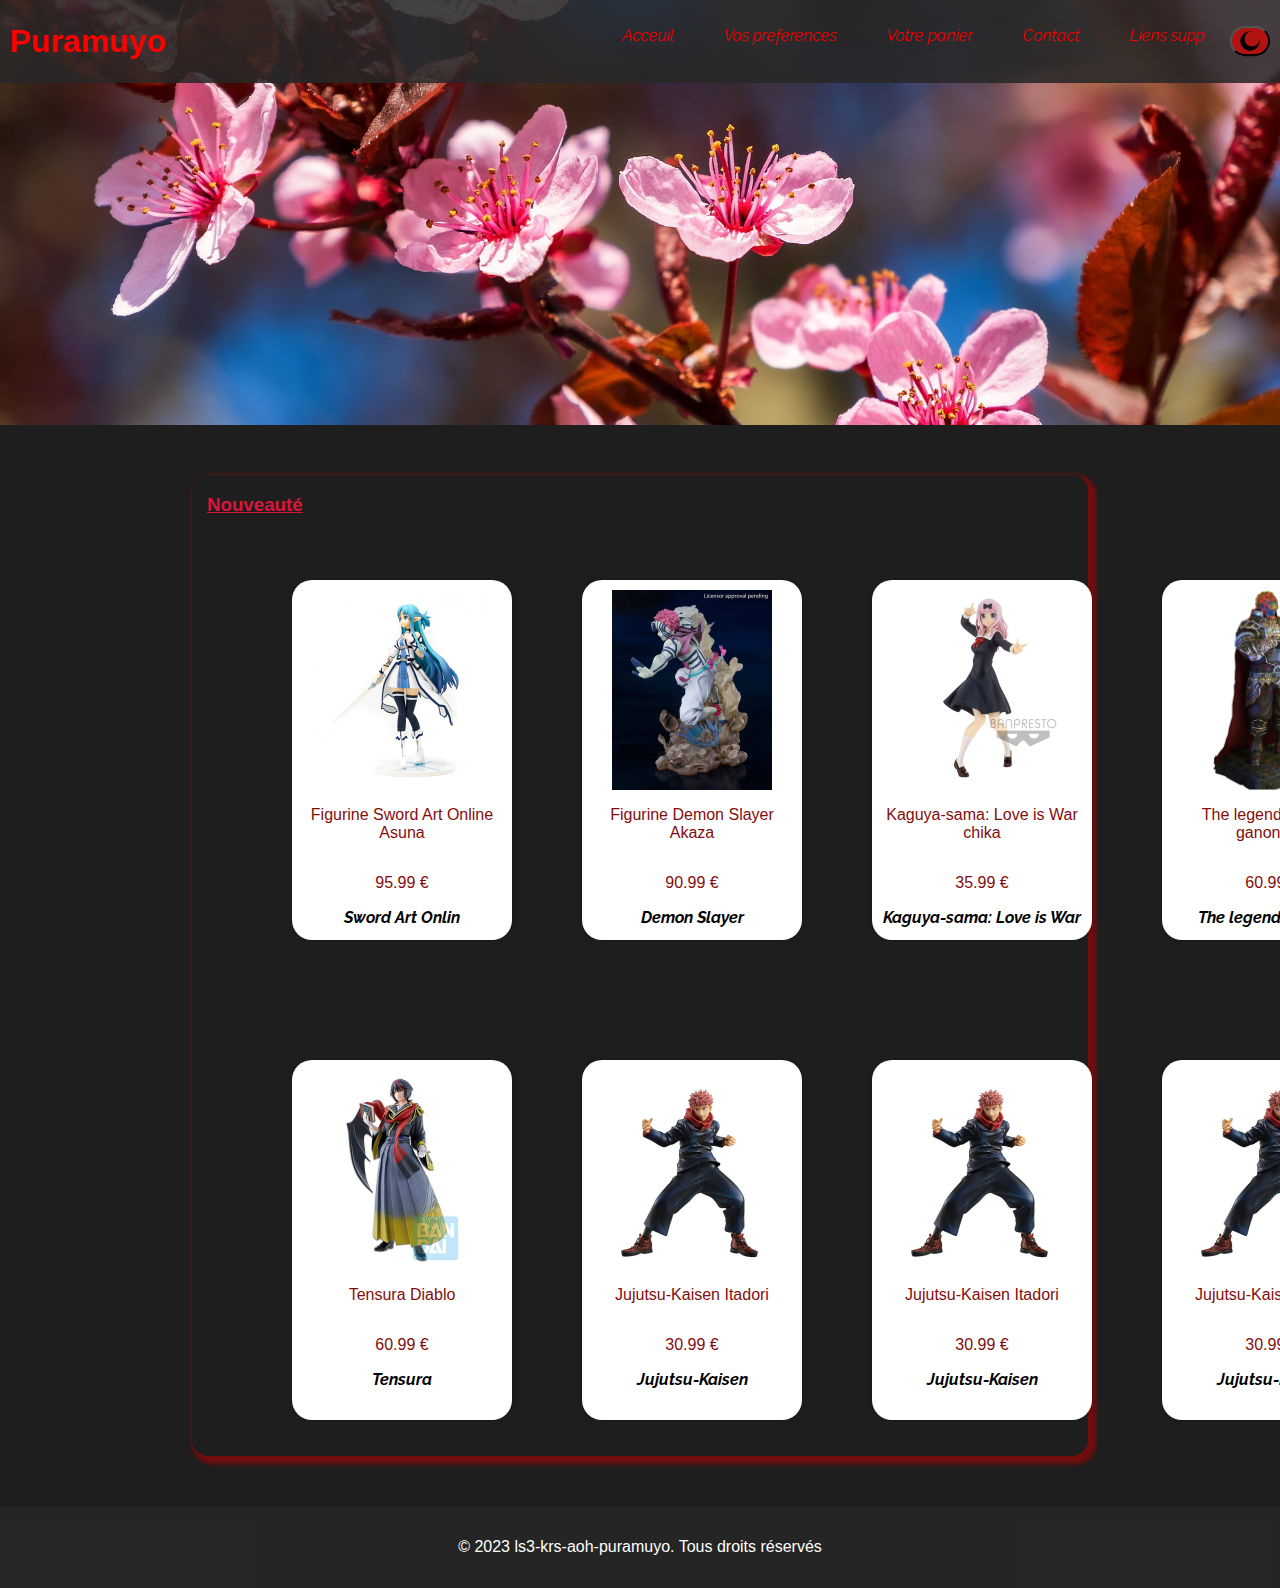
<file: src/index.html>
<!DOCTYPE html>
<html lang="fr">

<head>
    <meta charset="UTF-8">
    <meta http-equiv="X-UA-Compatible" content="IE=edge">
    <meta name="viewport" content="width=device-width, initial-scale=1.0">
    <link rel="stylesheet" href="../inc/style.css">
    <title>Puramuyo.com</title>
</head>

<body>
    <nav class="navbar">
        <a href="#" class="logo">Puramuyo</a>
        <div class="nav-links">
            <ul>
                <li class="active"><a href="index.html">Acceuil</a></li>
                <li><a href="perso.html">Vos preferences</a></li>
                <li><a href="panier.html">Votre panier</a></li>
                <li><a href="contact.html">Contact</a></li>
                <li><a href="liens.html">Liens supp</a></li>
                <div id="toggle-container">
                    <button id="toggle-theme">
                        <img src="../img/Sources/sun.png" alt="Thème clair">
                        <img src="../img/Sources/moon.png" alt="Thème sombre">
                    </button>
                    <div id="toggle-bg"></div>
                </div>
            </ul>

            <script src="../script/script.js"></script>
        </div>
    </nav>
    <div class="Banniere"></div>
    <!--
        <div>
            <img class="puramuyo" src="../img/Sources/puramuyo.jpeg">
        </div>
    -->
    <div class="nouveaute">
        <h3 class="titre_news">Nouveauté</h3>
        <ul>
            <div class="quatre-figurines">
                <div>
                    <li>
                        <div class="figurine">
                            <img src="../img/Produits/asuna.jpg">
                            <p class="name">Figurine Sword Art Online Asuna</p>
                            <p class="prix">95.99 €</p>
                            <a href="Sword-Art-Online.html" target="_blank">Sword Art Onlin</a>
                        </div>
                    </li>
                </div>
                <div>
                    <li>
                        <div class="figurine">
                            <img src="../img/Produits/akaza.jpg">
                            <p class="name">Figurine Demon Slayer Akaza</p>
                            <p class="prix">90.99 €</p>
                            <a href="Demon-Slayer.html" target="_blank">Demon Slayer</a>
                        </div>
                    </li>
                </div>
                <div>
                    <li>
                        <div class="figurine">
                            <img src="../img/Produits/chika.jpg">
                            <p>Kaguya-sama: Love is War chika</p>
                            <p class="prix">35.99 €</p>
                            <a href="Kaguya-sama: Love is War.html" target="_blank">Kaguya-sama: Love is War</a>
                    </li>
                </div>
                <div>
                    <li>
                        <div class="figurine">
                            <img src="../img/Produits/ganondorf.png">
                            <p class="name">The legend of zelda ganondorf</p>
                            <p class="prix">60.99 €</p>
                            <a href="The-Legend-Of-Zelda.html" target="_blank">The legend of zelda</a>
                        </div>
                    </li>
                </div>
            </div>
        </ul>
            <br>
        <ul>
            <div class="huit-figurines">
                <div>
                    <li>
                        <div class="figurine">
                            <img src="../img/Produits/Diablo.jpg">
                            <p class="name">Tensura Diablo</p>
                            <p class="prix">60.99 €</p>
                            <a href="Tensura.html" target="_blank">Tensura</a>
                        </div>
                    </li>
                </div>
                <div>
                    <li>
                        <div class="figurine">
                            <img src="../img/Produits/itadori.jpg">
                            <p class="name">Jujutsu-Kaisen Itadori</p>
                            <p class="prix">30.99 €</p>
                            <a href="Jujutsu-Kaisen.html" target="_blank">Jujutsu-Kaisen</a>
                        </div>
                    </li>
                </div>
                <div>
                    <li>
                        <div class="figurine">
                            <img src="../img/Produits/itadori.jpg">
                            <p class="name">Jujutsu-Kaisen Itadori</p>
                            <p class="prix">30.99 €</p>
                            <a href="Jujutsu-Kaisen.html" target="_blank">Jujutsu-Kaisen</a>
                        </div>
                    </li>
                </div>
                <div>
                    <li>
                        <div class="figurine">
                            <img src="../img/Produits/itadori.jpg">
                            <p class="name">Jujutsu-Kaisen Itadori</p>
                            <p class="prix">30.99 €</p>
                            <a href="Jujutsu-Kaisen.html" target="_blank">Jujutsu-Kaisen</a>
                        </div>
                    </li>
                </div>
            </div>
        </ul>
    </div>
    <footer>
        <p>© 2023 ls3-krs-aoh-puramuyo. Tous droits réservés <br></p>
    </footer>
</body>

</html>
</file>
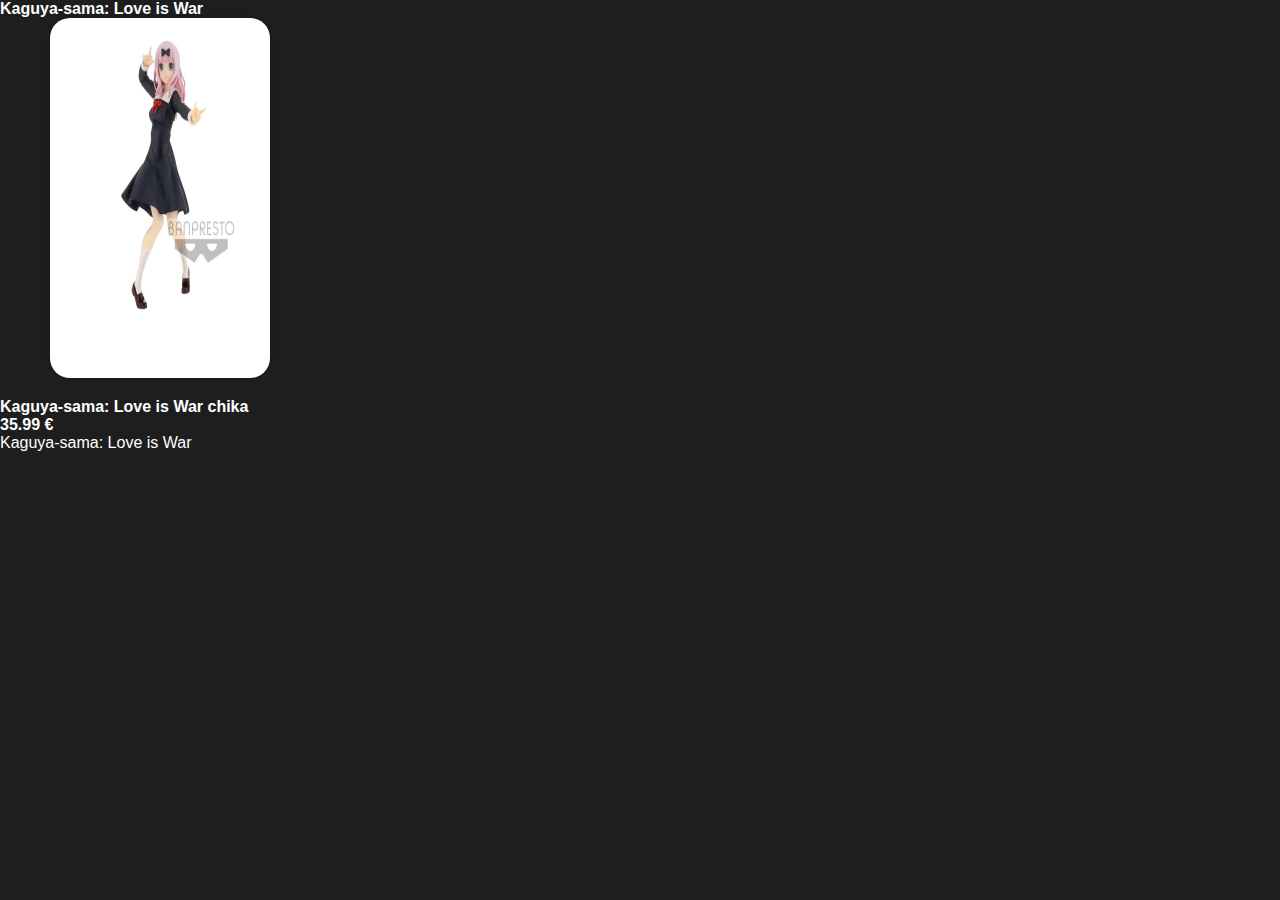
<file: Kaguya-sama: Love is War.html>
<!DOCTYPE html>
<html lang="en">
<head>
    <meta charset="UTF-8">
    <meta http-equiv="X-UA-Compatible" content="IE=chrome">
    <meta name="viewport" content="width=device-width, initial-scale=1.0">
    <link rel="stylesheet" href="../inc/style.css">
    <title>Document</title>
</head>
<body>
    <div class="title">
        <B>Kaguya-sama: Love is War</B>
    </div>
    <div>
        <img class="figurine" src="../img/Produits/chika.jpg">
    </div>
    <div class="name">
        <b>Kaguya-sama: Love is War chika</b>
    </div>
    <div class="prix">
        <b>35.99 €</b>
    </div>
    <div class="page">
        Kaguya-sama: Love is War
    </div>
</div>
</body>
</html>
</file>
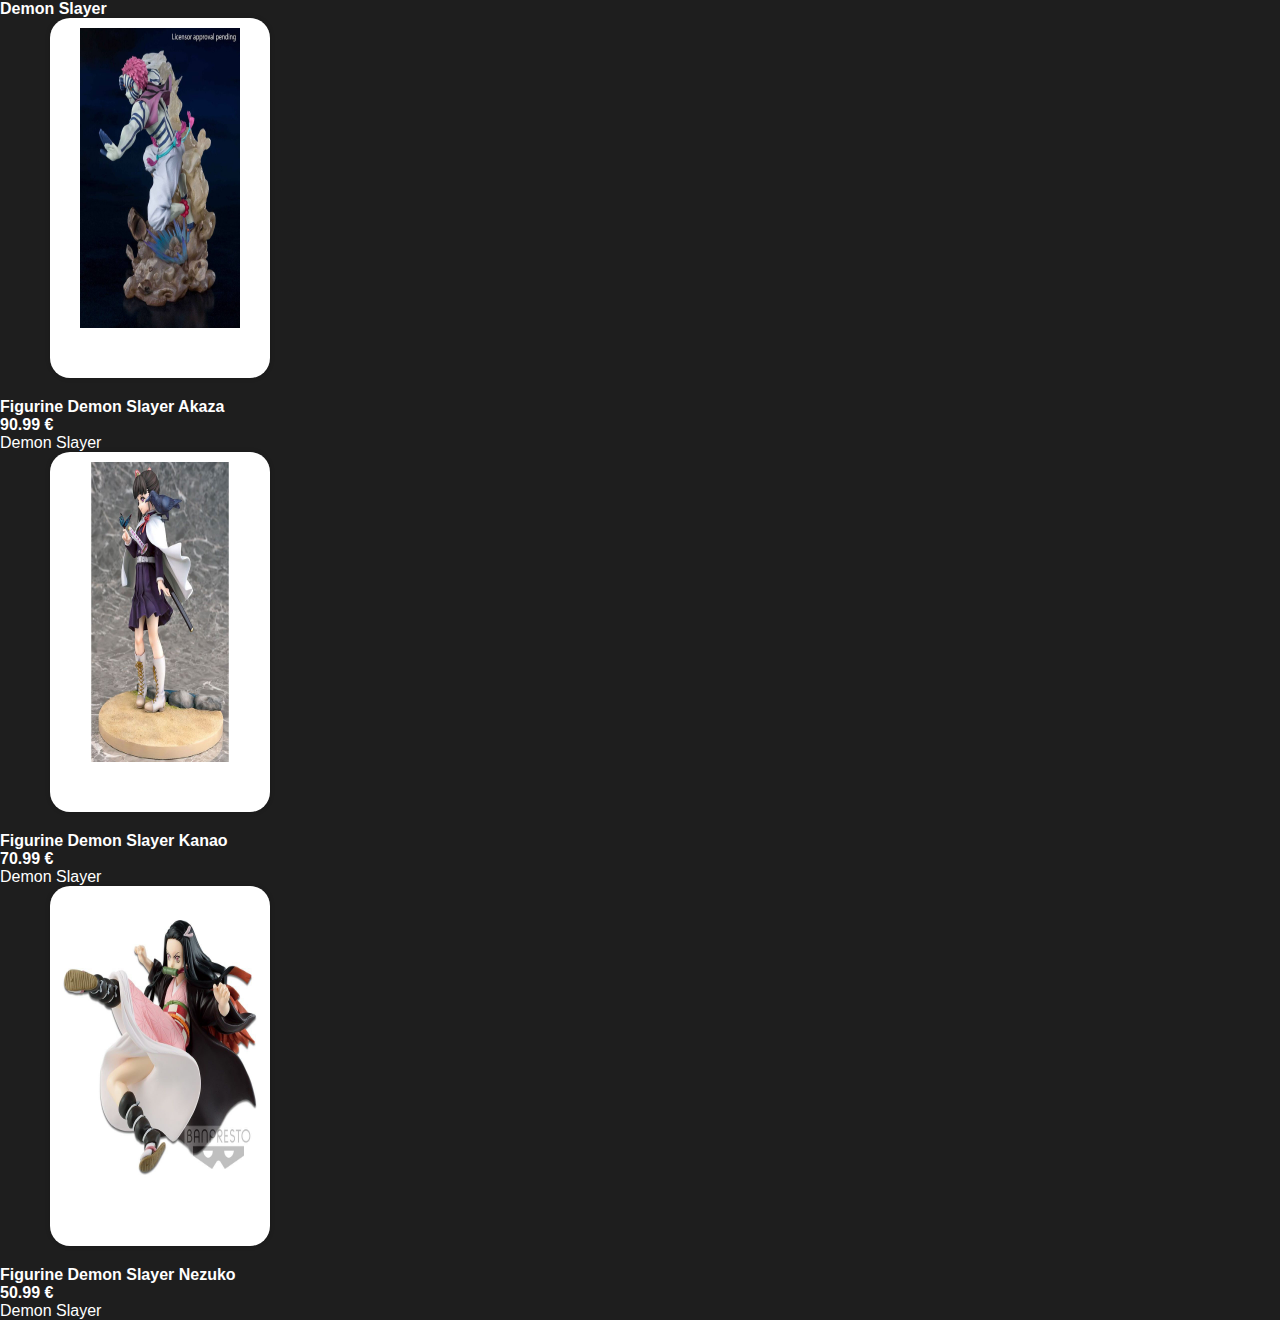
<file: src/Demon-Slayer.html>
<!DOCTYPE html>
<html lang="en">

<head>
    <meta charset="UTF-8">
    <meta http-equiv="X-UA-Compatible" content="IE=chrome">
    <meta name="viewport" content="width=device-width, initial-scale=1.0">
    <link rel="stylesheet" href="../inc/style.css">
    <title>Document</title>
</head>

<body>
    <div class="title">
        <B>Demon Slayer</B>
    </div>
    <div>
        <div>
            <img class="figurine" src="../img/Produits/akaza.jpg">
        </div>
        <div class="name">
            <b>Figurine Demon Slayer Akaza</b>
        </div>
        <div class="prix">
            <b>90.99 €</b>
        </div>
        <div class="page">
            Demon Slayer
        </div>
        <div>
            <div>
                <img class="figurine" src="../img/Produits/kanao.jpg">
            </div>
            <div class="name">
                <b>Figurine Demon Slayer Kanao</b>
            </div>
            <div class="prix">
                <b>70.99 €</b>
            </div>
            <div class="page">
                Demon Slayer
            </div>
            <div>
                <div>
                    <img class="figurine" src="../img/Produits/nezuko.jpg">
                </div>
                <div class="name">
                    <b>Figurine Demon Slayer Nezuko</b>
                </div>
                <div class="prix">
                    <b>50.99 €</b>
                </div>
                <div class="page">
                    Demon Slayer
                </div>

</body>

</html>
</file>
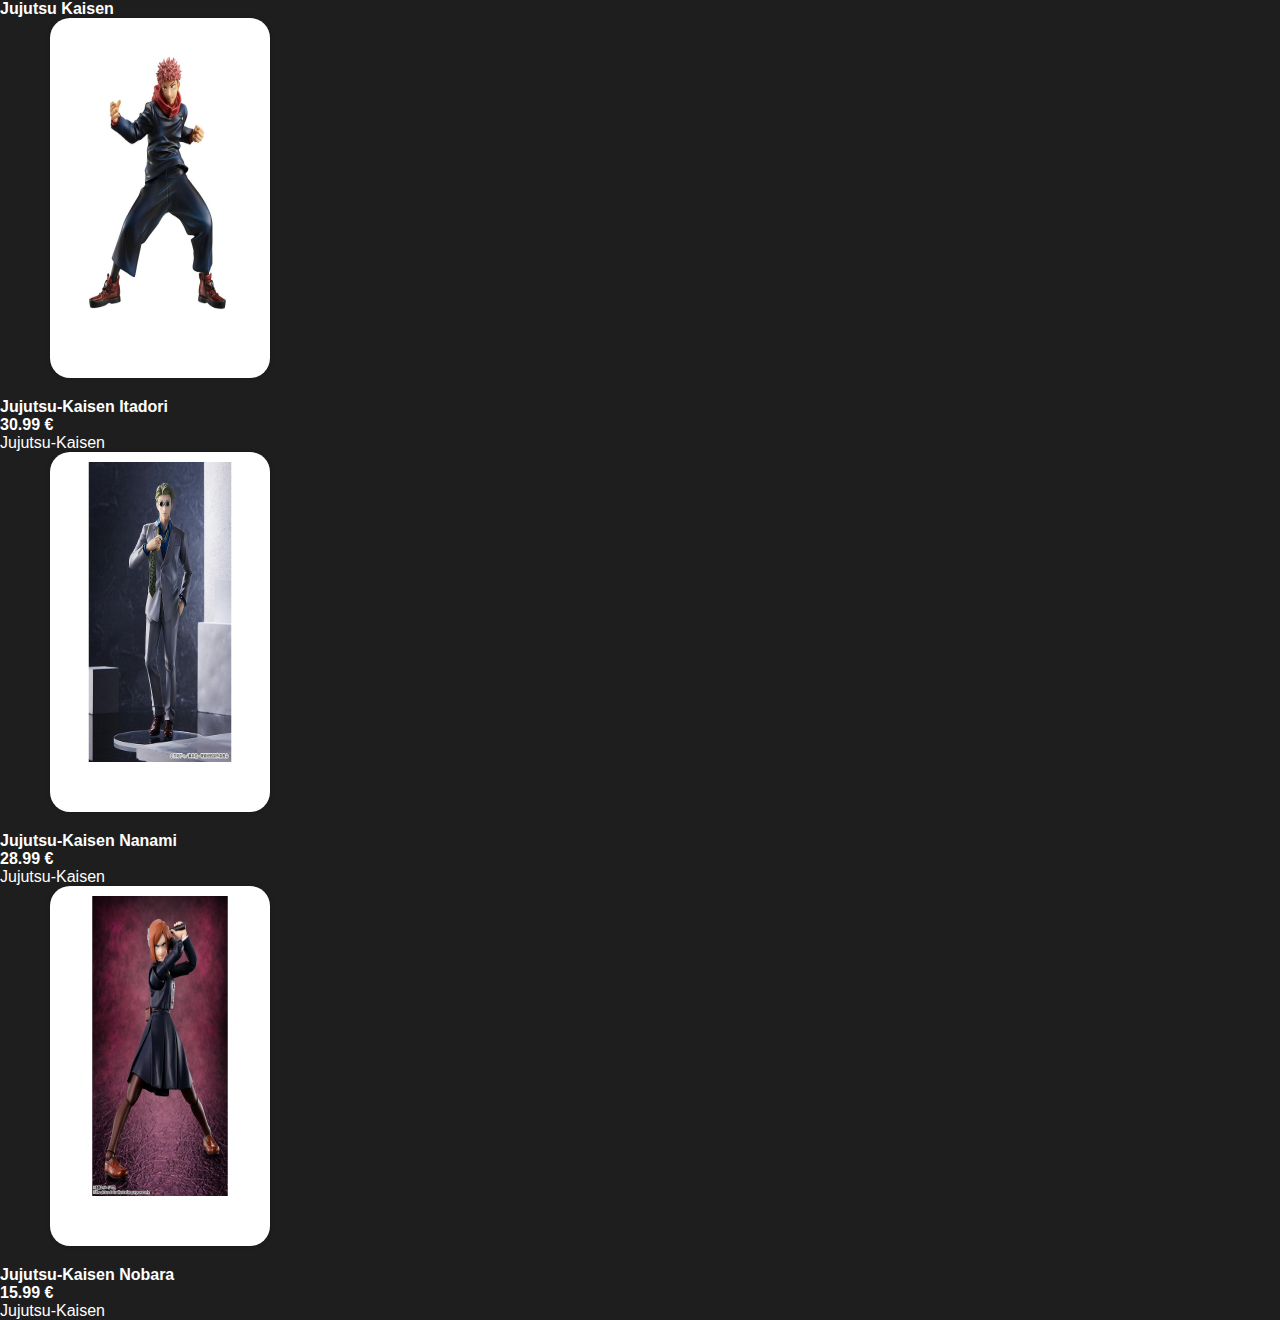
<file: src/Jujutsu-Kaisen.html>
<!DOCTYPE html>
<html lang="en">

<head>
    <meta charset="UTF-8">
    <meta http-equiv="X-UA-Compatible" content="IE=edge">
    <meta name="viewport" content="width=device-width, initial-scale=1.0">
    <link rel="stylesheet" href="../inc/style.css">
    <title>Document</title>
</head>

<body>
    <div class="title">
        <B> Jujutsu Kaisen</B>
    </div>
    <div>
        <div>
            <img class="figurine" src="../img/Produits/itadori.jpg">
        </div>
        <div class="name">
            <b>Jujutsu-Kaisen Itadori</b>
        </div>
        <div class="prix">
            <b>30.99 €</b>
        </div>
        <div class="page">
            Jujutsu-Kaisen
        </div>
        <div>
            <div>
                <img class="figurine" src="../img/Produits/Nanami.jpg">
            </div>
            <div class="name">
                <b>Jujutsu-Kaisen Nanami</b>
            </div>
            <div class="prix">
                <b>28.99 €</b>
            </div>
            <div class="page">
                Jujutsu-Kaisen
            </div>
            <div>
                <img class="figurine" src="../img/Produits/nobara.jpg">
            </div>
            <div class="name">
                <b>Jujutsu-Kaisen Nobara</b>
            </div>
            <div class="prix">
                <b>15.99 €</b>
            </div>
            <div class="page">
                Jujutsu-Kaisen
            </div>
        </div>
</body>

</html>
</file>
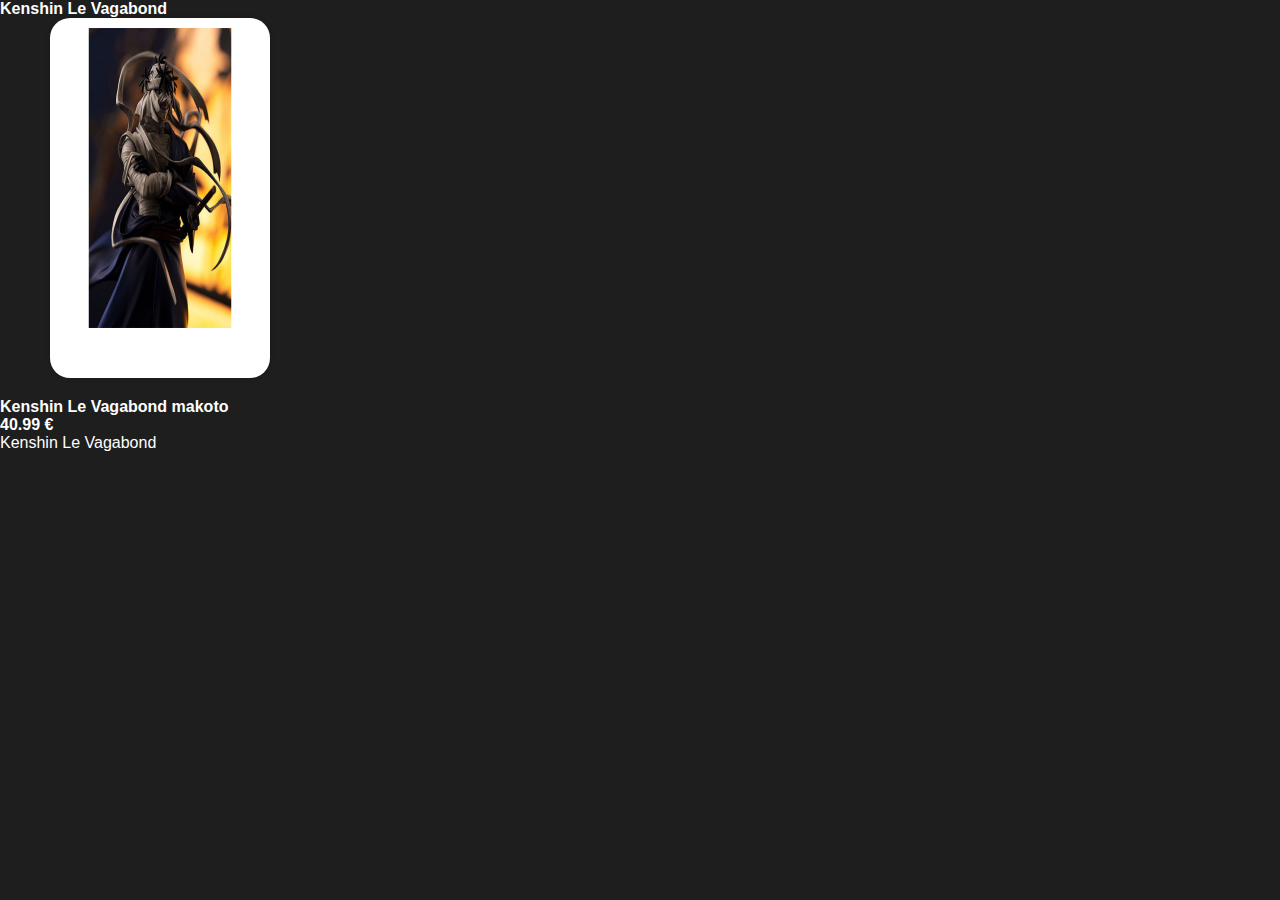
<file: src/Kenshin-le-Vagabond.html>
<!DOCTYPE html>
<html lang="en">

<head>
    <meta charset="UTF-8">
    <meta http-equiv="X-UA-Compatible" content="IE=edge">
    <meta name="viewport" content="width=device-width, initial-scale=1.0">
    <link rel="stylesheet" href="../inc/style.css">
    <title>Document</title>
</head>

<body>
    <div class="title">
        <B>Kenshin Le Vagabond</B>
    </div>
    <div>
        <img class="figurine" src="../img/Produits/makoto.jpg">
    </div>
    <div class="name">
        <b>Kenshin Le Vagabond makoto</b>
    </div>
    <div class="prix">
        <b>40.99 €</b>
    </div>
    <div class="page">
        Kenshin Le Vagabond
    </div>
</body>

</html>
</file>
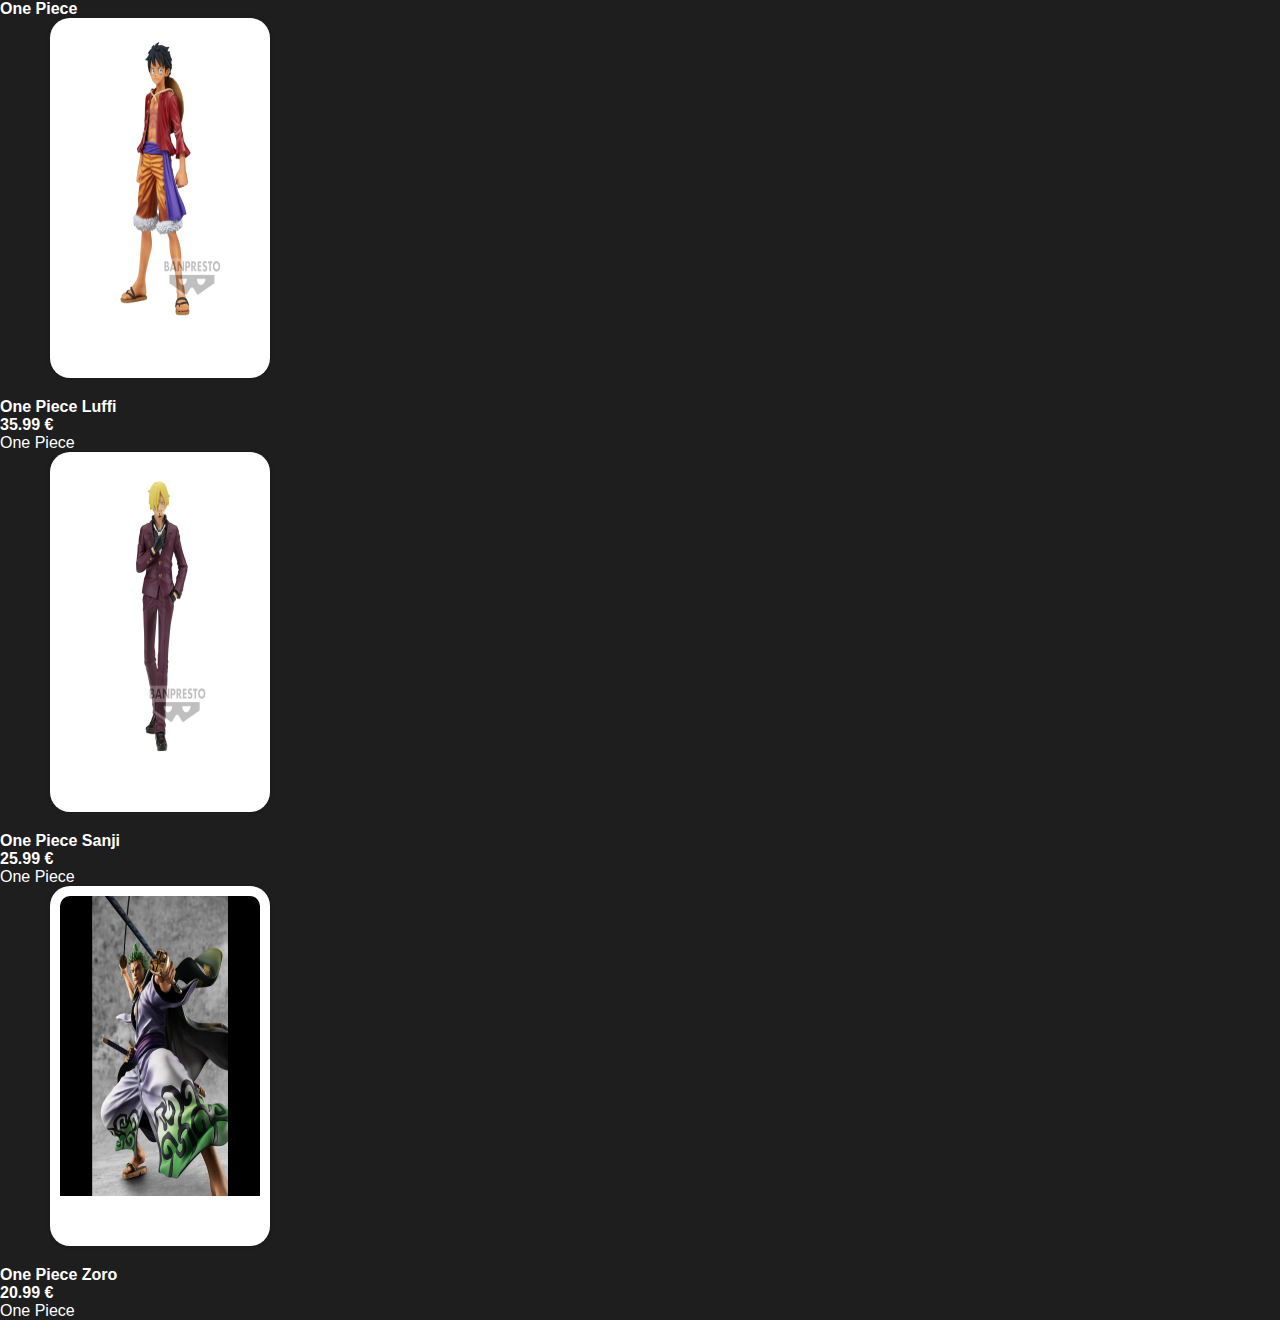
<file: src/One-Piece.html>
<!DOCTYPE html>
<html lang="en">

<head>
    <meta charset="UTF-8">
    <meta http-equiv="X-UA-Compatible" content="IE=edge">
    <meta name="viewport" content="width=device-width, initial-scale=1.0">
    <link rel="stylesheet" href="../inc/style.css">
    <title>Document</title>
</head>

<body>
    <div class="title">
        <B>One Piece</B>
    </div>
    <div>
        <img class="figurine" src="../img/Produits/luffy.jpg">
    </div>
    <div class="name">
        <b>One Piece Luffi</b>
    </div>
    <div class="prix">
        <b>35.99 €</b>
    </div>
    <div class="page">
        One Piece
    </div>
    <div>
        <img class="figurine" src="../img/Produits/sanji.jpg">
    </div>
    <div class="name">
        <b>One Piece Sanji</b>
    </div>
    <div class="prix">
        <b>25.99 €</b>
    </div>
    <div class="page">
        One Piece
    </div>
    <div>
        <img class="figurine" src="../img/Produits/zoro.jpg">
    </div>
    <div class="name">
        <b>One Piece Zoro</b>
    </div>
    <div class="prix">
        <b>20.99 €</b>
    </div>
    <div class="page">
        One Piece
    </div>
</body>

</html>
</file>
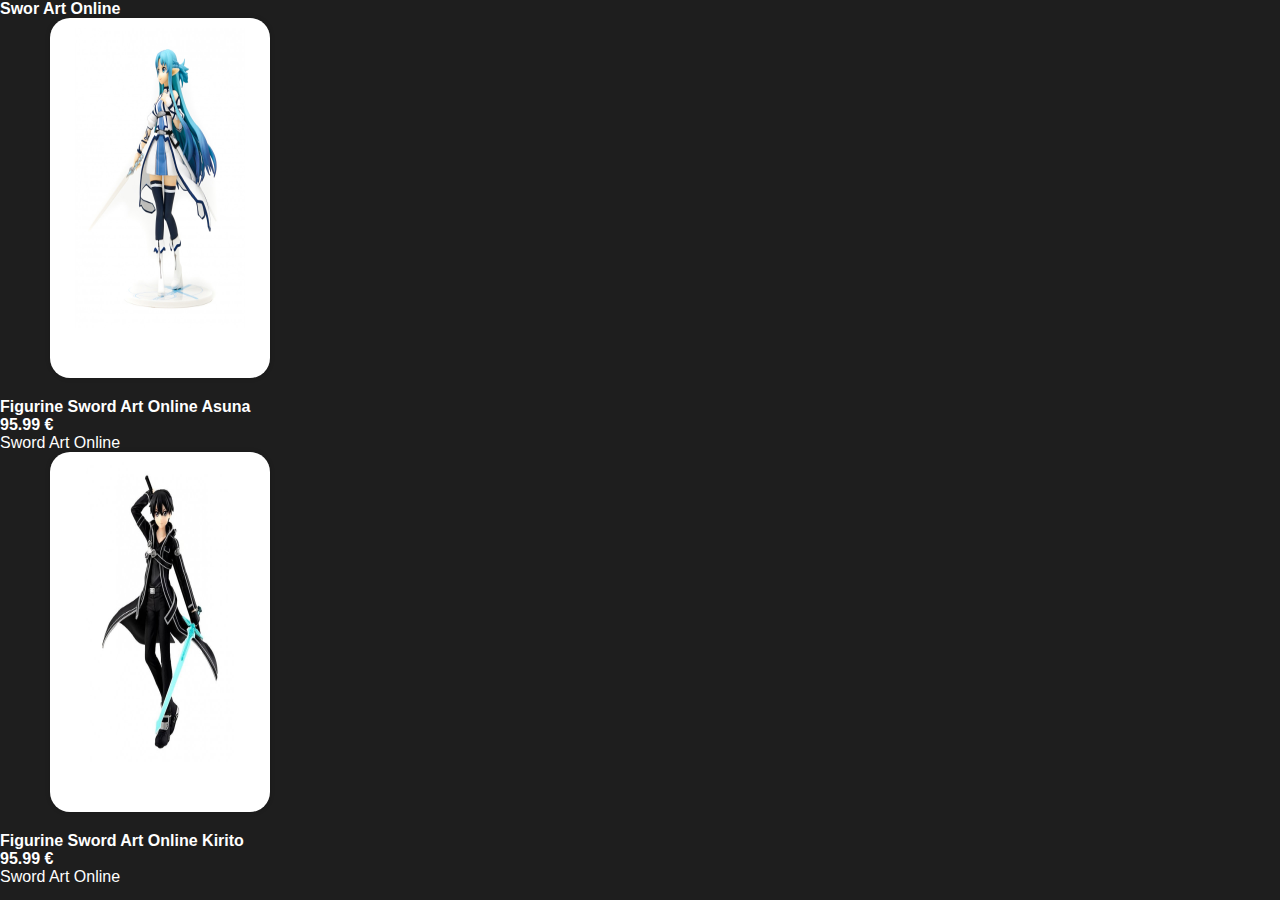
<file: src/Sword-Art-Online.html>
<!DOCTYPE html>
<html lang="en">
<head>
    <meta charset="UTF-8">
    <meta http-equiv="X-UA-Compatible" content="IE=chrome">
    <meta name="viewport" content="width=device-width, initial-scale=1.0">
    <link rel="stylesheet" href="../inc/style.css">
    <title>Sword Art Online</title>
</head>
<body>
    <div class="title">
        <B>Swor Art Online</B>
    </div>
    <div>
        <div>
            <img class="figurine" src="../img/Produits/asuna.jpg">
        </div>
        <div class="name">
            <b>Figurine Sword Art Online Asuna</b>
        </div>
        <div class="prix">
            <b>95.99 €</b>
        </div>
        <div class="page">
            Sword Art Online
        </div>
    </div>

    <div>
        <div>
            <img class="figurine" src="../img/Produits/Kirito1.jpg">
        </div>
        <div class="name">
            <b>Figurine Sword Art Online Kirito</b>
        </div>
        <div class="prix">
            <b>95.99 €</b>
        </div>
        <div class="page">
            Sword Art Online
        </div>
    </div>
</body>
</html>
</file>
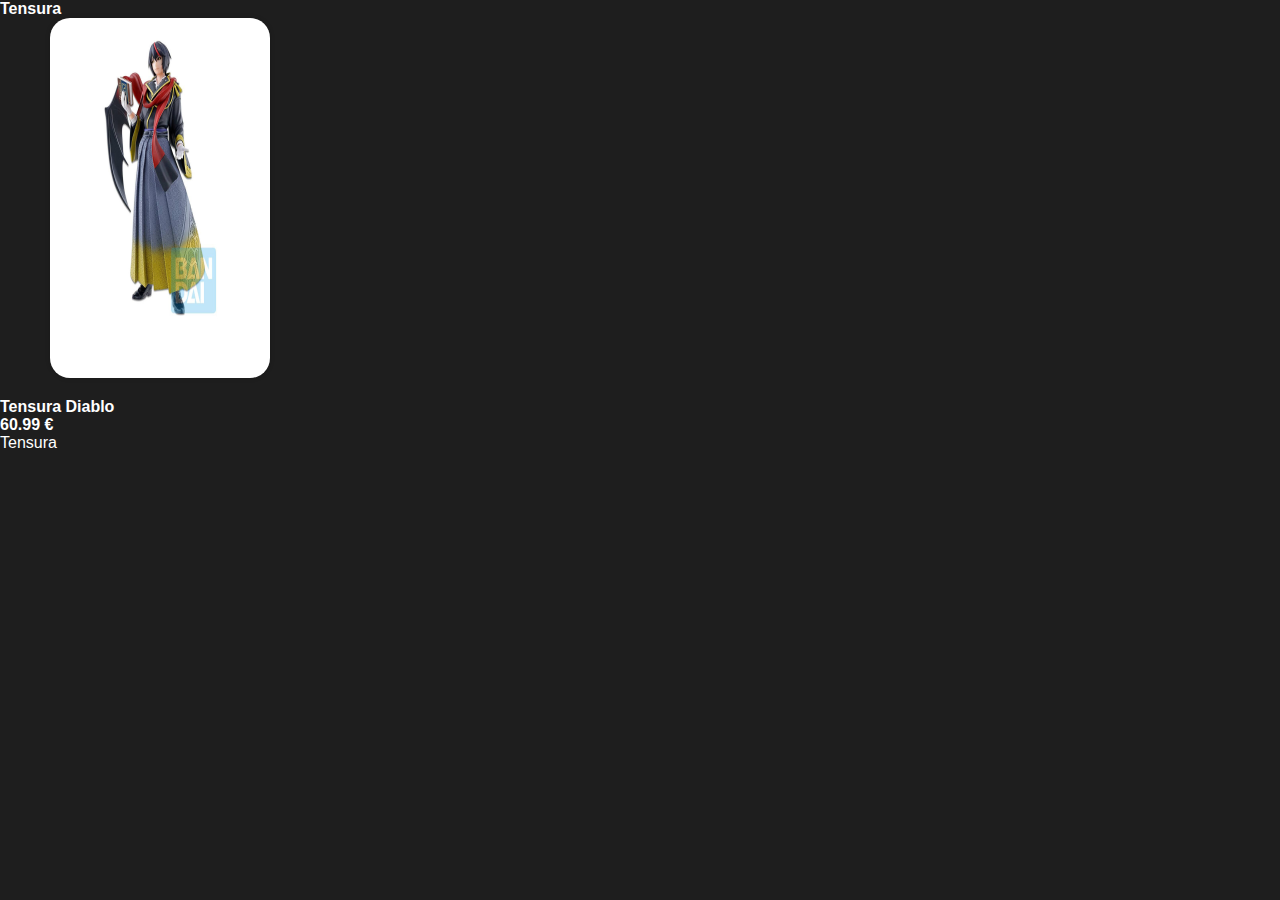
<file: src/Tensura.html>
<!DOCTYPE html>
<html lang="en">

<head>
    <meta charset="UTF-8">
    <meta http-equiv="X-UA-Compatible" content="IE=chrome">
    <meta name="viewport" content="width=device-width, initial-scale=1.0">
    <link rel="stylesheet" href="../inc/style.css">
    <title>Document</title>
</head>

<body>
    <div class="title">
        <B>Tensura</B>
    </div>
    <div>
        <div>
            <img class="figurine" src="../img/Produits/Diablo.jpg">
        </div>
        <div class="name">
            <b>Tensura Diablo</b>
        </div>
        <div class="prix">
            <b>60.99 €</b>
        </div>
        <div class="page">
            Tensura
        </div>
    </div>
</body>

</html>
</file>
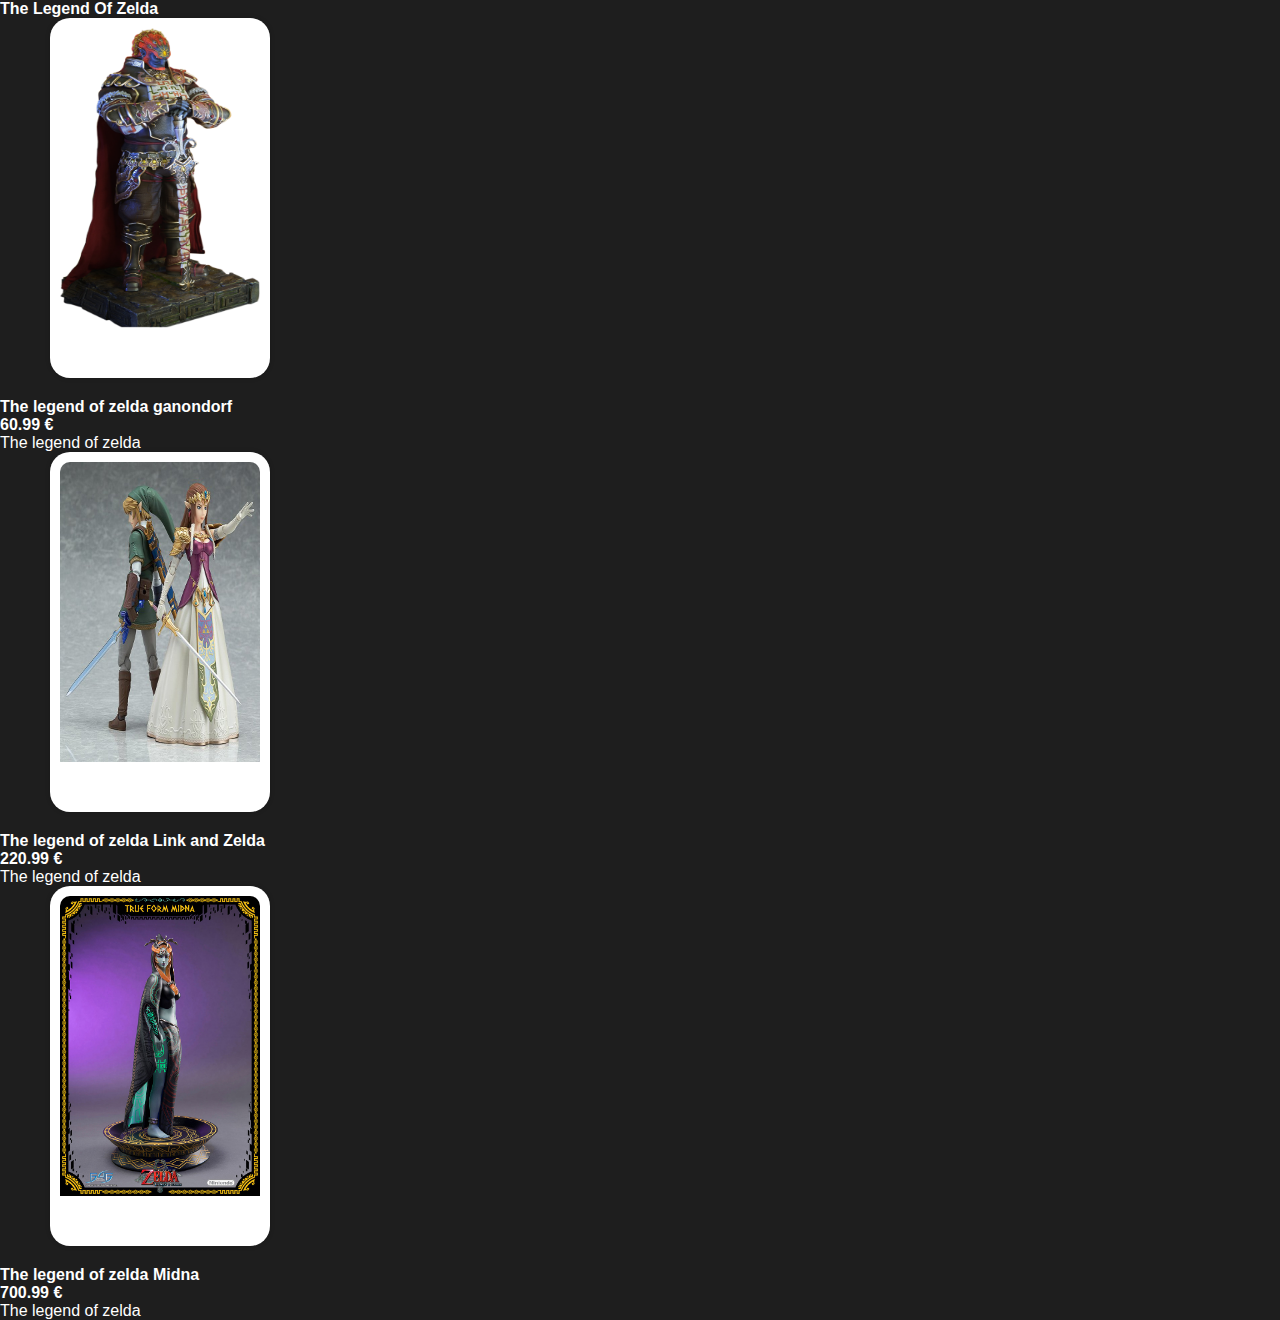
<file: src/The-Legend-Of-Zelda.html>
<!DOCTYPE html>
<html lang="en">
<head>
    <meta charset="UTF-8">
    <meta http-equiv="X-UA-Compatible" content="IE=chrome">
    <meta name="viewport" content="width=device-width, initial-scale=1.0">
    <link rel="stylesheet" href="../inc/style.css">
    <title>Document</title>
</head>
<body>
    <div class="title">
        <B>The Legend Of Zelda</B>
    </div>
    <div>
        <div>
            <img class="figurine" src="../img/Produits/ganondorf.png">
        </div>
        <div class="name">
            <b>The legend of zelda ganondorf</b>
        </div>
        <div class="prix">
            <b>60.99 €</b>
        </div>
        <div class="page"> 
            The legend of zelda
        </div>
    </div>

    <div>
        <div>
            <img class="figurine" src="../img/Produits/Link and Zelda.jpg">
        </div>
        <div class="name">
            <b>The legend of zelda Link and Zelda</b>
        </div>
        <div class="prix">
            <b>220.99 €</b>
        </div>
        <div class="page"> 
            The legend of zelda
        </div>
    </div>

    <div>
        <div>
            <img class="figurine" src="../img/Produits/midna.jpg">
        </div>
        <div class="name">
            <b>The legend of zelda Midna</b>
        </div>
        <div class="prix">
            <b>700.99 €</b>
        </div>
        <div class="page"> 
            The legend of zelda
        </div>
    </div>
</body>
</html>
</file>
<file: inc/style.css>
body {
      margin: auto;
      background-color: rgb(126, 126, 126);
    }

    @font-face {
      font-family: Raleway-italique;
      src: url(../Font/Raleway-Italic-VariableFont_wght.ttf);
    }

    li a {
      font-family: raleway-italique;
      text-decoration: crimson;
    }

    .titre_news {
      color: crimson;
      margin-left: 15px;
      text-decoration: underline;
    }

    .nouveaute {
      box-shadow: 4px 4px 4px 4px rgba(170, 3, 3, 0.61);
      border-radius: 1em;
      width: 12em;
      justify-content: center;
      margin-bottom: 50px;
    }

    nav {
      background-color: #272727de;
    }

    .navbar {
      text-decoration: none;
      position: absolute;
      padding: 10px;
      display: flex;
      align-items: center;
      justify-content: space-between;
      width: 100%;
      box-sizing: border-box;
      position: fixed;
    }

    .navbar a {
      color: rgb(255, 0, 0);
    }

    .navbar .logo {
      font-size: 2em;
      font-weight: bold;
      text-decoration: none;
    }

    .navbar .nav-links ul {
      list-style: none;
      display: flex;
      text-decoration: none;
    }

    .navbar .nav-links ul li {
      margin: 0 25px;
    }

    .navbar .nav-links ul li .active a {
      margin: 0 25px;
    }

    .Banniere {
      background-image: url('../img/Sources/puramuyo.jpeg');
      background-size: cover;
      background-position: center;
      height: 425px;
    }

    .nouveaute {
      margin-right: auto;
      width: 70%;
      display: flex;
      justify-content: flex-start;
      align-items: flex-start;
      gap: 20px;
      margin-top: 50px;
      margin-left: auto;
      flex-wrap: wrap;
    }

    .figurine {
      display: flex;
      flex-direction: column;
      justify-content: space-between;
      align-items: center;
      text-align: center;
      width: 200px;
      height: 300px;
      background-color: #fff;
      box-shadow: 0 0 5px rgba(0, 0, 0, 0.2);
      padding: 10px;
      margin-left: 50px;
      padding-bottom: 50px;
      border-radius: 20px;
      margin-bottom: 20px;
    }

    .figurine img {
      max-width: 100%;
      max-height: 200px;
      object-fit: contain;
    }

    .figurine a {
      color: #000;
      font-weight: bold;
    }

    ul {
      display: flex;
      flex-direction: row;
      justify-content: space-around;
      color: #830d0d;
      list-style: none;
    }

    .prix {}

    .name {}

    :root {
      --background-color: #1e1e1e;
      --text-color: #fff;
      --toggle-bg-color: #252525;
    }

    body {
      background-color: var(--background-color);
      color: var(--text-color);
      font-family: sans-serif;
      margin: 0;
    }

    header {
      display: flex;
      justify-content: space-between;
      align-items: center;
      padding: 1rem;
    }

    h1 {
      margin: 0;
    }

    #toggle-container {
      position: relative;
    }

    #toggle-bg {
      position: absolute;
      top: 50%;
      left: 50%;
      transform: translate(-50%, -50%);
      width: 2rem;
      height: 2rem;
      background-color: var(--toggle-bg-color);
      border-radius: 50%;
      opacity: 0.5;
      z-index: -1;
    }

    button {
      background-color: #c40e0ede;
      border-radius: 900px;
      cursor: pointer;
    }

    button img {
      height: 1.5rem;
    }

    button img:first-child {
      display: none;
    }

    button:hover img:first-child {
      display: inline-block;
    }

    button:hover img:last-child {
      display: none;
    }

    main {
      padding: 1rem;
    }

    img {
      display: block;
      max-width: 100%;
      height: auto;
      margin: 0 auto;
    }

    footer {
      background-color: #272727de;
      color: #fff;
      padding: 1rem;
      text-align: center;
    }

    .quatre-figurines {
      display: flex;
      flex-direction: row;
      justify-content: center;
    }

    .quatre-figurines li {
      flex-basis: calc(100% / 6 - 20px);
      margin: 10px;
    }

    .huit-figurines {
      display: flex;
      flex-direction: row;
      justify-content: center;
    }

    .huit-figurines li {
      flex-basis: calc(100% / 6 - 20px);
      margin: 10px;
    }
</file>
